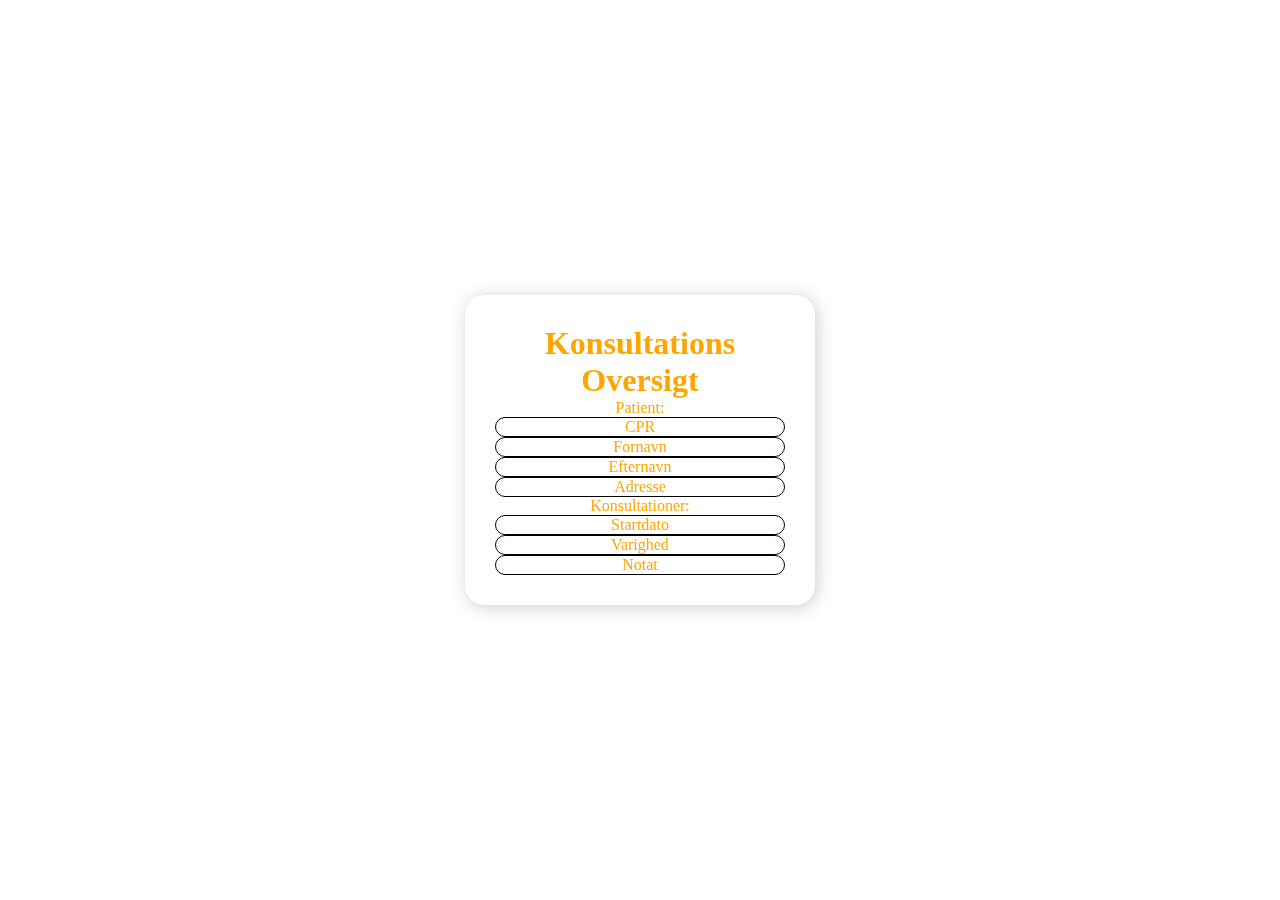
<file: src/main/webapp/konsOversigt.html>
<!DOCTYPE html>
<html lang="en">
<head>
    <meta charset="UTF-8">
    <title>Konsultations Oversigt</title>
    <script src="./kons.js"></script>
</head>
<body>
<link rel="stylesheet" type="text/css" href="styles.css">
<section class="from my-5">
    <div class = "col-lg-5">
        <div class="container">
            <div class="row">
                <div class = "col-lg-7 rounded">
                    <h1>Konsultations Oversigt</h1>

                    <label for ="CPR" >Patient: </label><br>
                    <div class="felt" id="CPR">CPR</div>
                    <div class="felt" id="Fornavn">Fornavn</div>
                    <div class="felt" id="Efternavn">Efternavn</div>
                    <div class="felt" id="Adresse">Adresse</div>

                    <label for ="Startdato" >Konsultationer: </label><br>
                    <div class="felt" id="Startdato">Startdato</div>
                    <div class="felt" id="Varighed">Varighed</div>
                    <div class="felt" id="Notat">Notat</div>

                </div>
            </div>
        </div>
    </div>
</section>

</body>
</html>
</file>
<file: src/main/webapp/styles.css>
*{
    margin: 0;
    padding: 0;
    box-sizing: border-box;
}
body{
    background-image: url("https://media.istockphoto.com/vectors/medicine-and-healthcare-vector-id953449116?k=20&m=953449116&s=612x612&w=0&h=KMgLm3jYYxbqoKsQ8vCryCymYzWVEtOh4pK4yzFjHrE=");
    /* viser billede i index.html */
    backdrop-filter: blur(5px);
    /* slører billede*/
    background-size: cover;
    /* strækker billedet så det dækker hele vinduet*/
    display: flex;

    justify-content: center;

    align-items: center;
    /* centrer tekst og kasser*/
    flex-direction: column;
    /* retter tekst og kasser på linje over hinanden*/
    font-family: "Times New Roman", sans-serif;
    /* bestemmer skrifttyppen*/
    height: 100vh; color: orange;
    /* juseterer højde placering og farve*/
}
.col-lg-7{
    background: #ffff;
    max-width: 350px;
    margin: -40px auto;
    box-shadow: 2px 2px 18px #cecece;
    padding: 30px

}

.col-lg-7{
    text-align: center;
}
.log-in input [type = "text"],[name = "username"]
{

    height: 40px;
    font-size: 18px;
    border-radius: 20px;
    text-align: center;
}
.log-in input [type = "password"],[name = "password"]
{
    height: 40px;
    font-size: 18px;
    border-radius: 20px;
    text-align: center;
}
.felt{
    border:1px solid black;
    border-radius: 10px;
}
.rounded{
    border-radius: 20px;
}
.log-in input[type="submit"]
{
    border:none;
    outline:none ;
    height: 30px;
    font-size: 18px;
    width: 100px;
    border-radius: 20px;

}
.log-in{
    text-align: center;
}

label:hover::before .text-checkbox
{
    background: #70F570;
}
</file>
